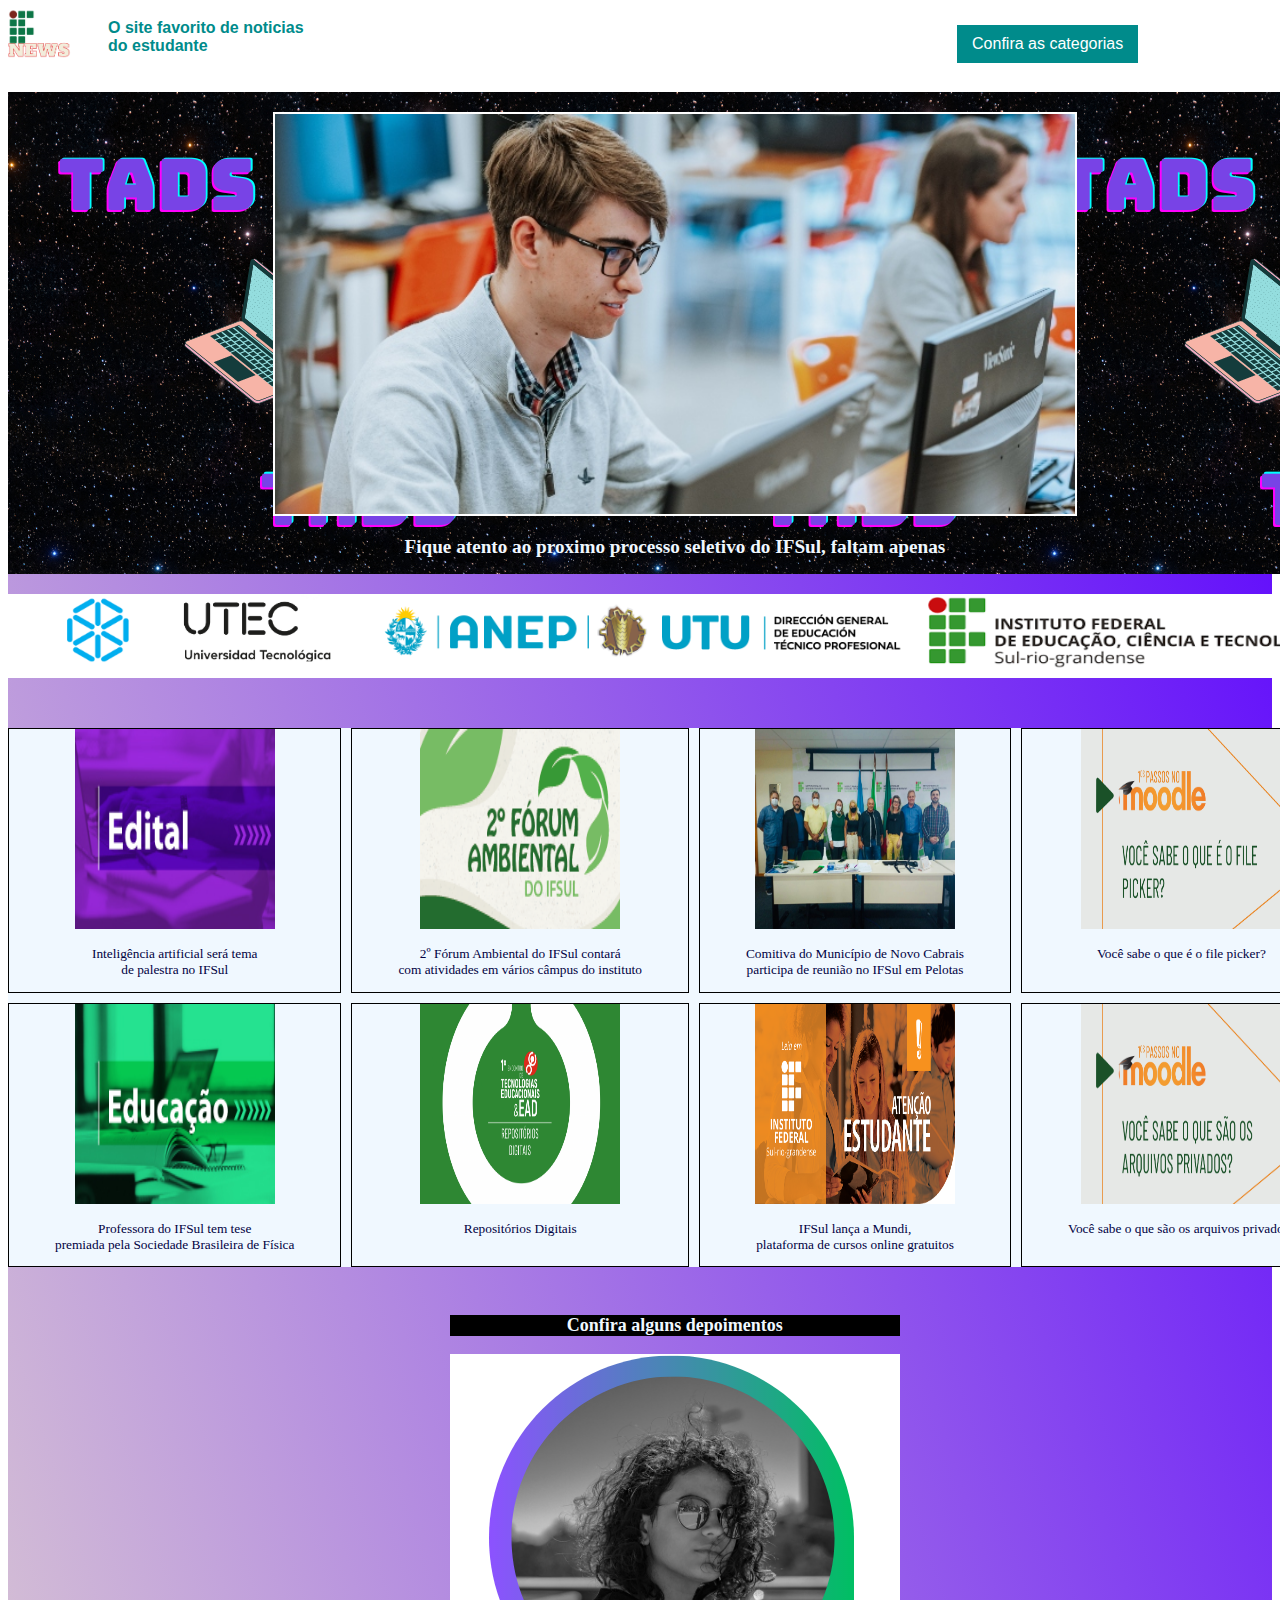
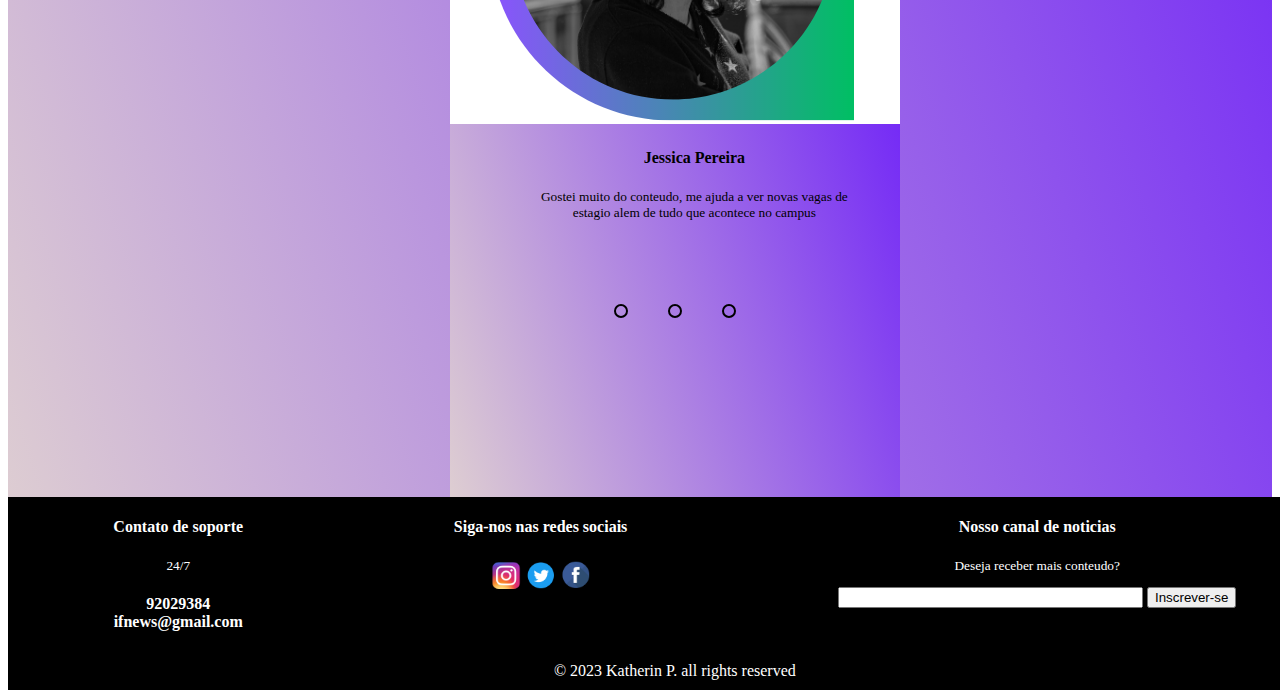
<file: index.html>
<!DOCTYPE html>
<html>
    <head>
        <meta charset="UTF-8">
        <link rel="stylesheet" href="style.css"/>

    </head>

    <body>

        <div class="container">
            <div class="header">
                <div class="logo">
                    <a href="index.html">
                        <img src="pngifnews.png"
                        height="50px">
                    </a>
                </div>
                <a href="index.html">
                <h1 class="bemvinda">O site favorito de noticias</br> do estudante</h1>
                </a>
                <div class="categoria">
                    <ul class="nav">
                        
                        <li><a href="">Confira as categorias</a>
                            <ul>
                                <li><a href="">Esportes</a></li>
                                <li><a href="Eventos.html">Eventos</a></li>
                                <li><a href="">Institucional</a></li>
                                <li><a href="">Premiações</a></li>
                                <li><a href="">Envie uma notícia</a></li>

                                
                            </ul>
                        </li>
                        
                    </ul>



                </div>
                <div class="login">
                    <a href="#" > <img src="pngloginn.png" height="80px"></a>
                </div>



            </div>
            <div class="imgCentral">
                <img  class="imgC" src="img2.jpg" alt="imagemCentral"
               height="400px">
               
                <h2>Fique atento ao proximo processo seletivo do IFSul,
                     faltam apenas<span  id="relogio"> </span></h2>

            </div>

            <div class="logosLink">
                 
                <div class="logoutec">
                    <a href="https://utec.edu.uy/es/"><img src="uteclogo.png"
                        width=auto;
                        height="80px"></a> 

                </div> 
                <div class="logoutu">
                    <a href="https://www.utu.edu.uy/"><img src="logoutu.png"
                        width=auto
                        height="80px"></a> 
                </div>
                <div class="logoif">
                    <a href="http://www.ifsul.edu.br/"><img src="iflogo.png"
                        width=430px
                        height="80px"></a> 

                </div> 
                
                

            </div>
            <div class="noticias">

                <div class="noticia1" id="destacada">
                        <a href="http://www.ifsul.edu.br/ultimas-noticias/5427-inteligencia-artificial-sera-tema-de-palestra-no-ifsul"><img src="noticia5.jpg" class="imagen"
                            width="200px"
                            height="200px">
                            <p>Inteligência artificial será tema<br> de palestra no IFSul</p>
                        </a>
                </div>
                <div class="noticia2">
                    <a href="http://www.ifsul.edu.br/ultimas-noticias/5473-2-forum-ambiental-do-ifsul-contara-com-atividades-em-varios-campus-do-instituto">
                        <img src="noticia2.png"
                        width="200px"
                        height="200px">
                        <p>2º Fórum Ambiental do IFSul contará 
                        </br>com atividades
                            em vários câmpus do instituto
                        </p>
                    </a>    
                </div>
                <div class="noticia3">
                    <a href="http://ead.ifsul.edu.br/index.php/ultimas-noticias/300-comitiva-de-novo-cabrais-participa-de-reuniao-no-ifsul-em-pelotas">
                        <img src="cabrais2.jpeg"
                        width="200px"
                        height="200px">
                        <p> Comitiva do Município de Novo Cabrais<br> participa de reunião no IFSul em Pelotas
                        </p>
                    </a>
                </div>
                <div class="noticia4">
                    <a href="http://ead.ifsul.edu.br/index.php/ultimas-noticias/59-news/130-voce-sabe-o-que-e-o-file-picker">
                        <img src="imagen4.png"
                        width="200px"
                        height="200px">
                        <p>Você sabe o que é o file picker?</p>
                    </a>
                </div>
                <div class="noticia5">
                    <a href="http://www.ifsul.edu.br/ultimas-noticias/5451-professora-do-ifsul-tem-tese-premiada-pela-sociedade-brasileira-de-fisica">
                        <img src="tags-noticias_educacao.jpg"
                        width="200px"
                        height="200px">
                        <p>Professora do IFSul tem tese </br>premiada pela Sociedade Brasileira de Física</p>
                    </a>    
                </div>
                <div class="noticia6">
                    <a href="http://ead.ifsul.edu.br/index.php/ultimas-noticias/59-news/125-repositorios-digitais">
                        <img src="immgg.png"
                        width="200px"
                        height="200px">
                        <p> Repositórios Digitais</p>
                    </a>
                </div>
                <div class="noticia7">
                    <a href="http://ead.ifsul.edu.br/index.php/ultimas-noticias/294-ifsul-lanca-a-mundi-plataforma-de-cursos-online-gratuitos">
                        <img src="noticia7.png"
                        width="200px"
                        height="200px">
                        <p>IFSul lança a Mundi,<br> plataforma de cursos online gratuitos</p>
                    </a>
                </div>
                <div class="noticia8">
                    <a href=" http://ead.ifsul.edu.br/index.php/ultimas-noticias/59-news/126-voce-sabe-o-que-sao-os-arquivos-privados">
                        <img src="iimm.png"
                        width="200px"
                        height="200px">
                        <p> Você sabe o que são os arquivos privados?</p>
                    </a>
                </div>

            </div>

            <div class="slider">
                <h3>Confira alguns depoimentos</h3>
                
                <div class="slides">
                    <!--Radio buttons-->    
                    <input type="radio" name="radio-btn" id="radio1">
                    <input type="radio" name="radio-btn" id="radio2">
                    <input type="radio" name="radio-btn" id="radio3">
                    <!--Radio buttons-->

                    <!--depoimentos-->
                    
                    <div class="first">
                        
                        <img src="7.png" alt="img1">
                        <h4>Jessica Pereira</h4>
                        <p>Gostei muito do conteudo, me ajuda a ver novas vagas de<br> estagio
                        alem de tudo que acontece no campus</p>
                        
                    
                    </div>
                    <div class="depoimento">
                        
                        <img src="8.png" alt="img2">
                        <h4>Pedro Martins</h4>
                        <p>Achei bem interesante essa iniciativa pois na pagina oficial do if <br>
                            e meio dificil achar as noticias</p>
                        
                    
                    </div>
                    <div class="depoimento"> 
                        
                        <img src="9.png" alt="img3">
                        <h4>Lisa Souza</h4>
                        <p>O site ficou meio estranho mais eu amei as cores</p>
                       

                    </div>

                    <!--depoimentos-->

                    <!--navegacion-->
                    <div class="auto-btn1"></div>
                    <div class="auto-btn2"></div>
                    <div class="auto-btn3"></div>


                </div>
                    

                <div class="manual-navegacion">
                    <label for="radio1" class="manual-btn"></label>
                    <label for="radio2" class="manual-btn"></label>
                    <label for="radio3" class="manual-btn"></label>
                
                
                </div>




            </div>


            <footer>
                <div class="footer">
                    <div class="soporte">
                        <h4>Contato de soporte</h4>
                        <p>24/7</p>
                        <h4>92029384<br>
                        ifnews@gmail.com</h4>
                    </div>
                    <div class="redes">
                        <h4> Siga-nos nas redes sociais</h4>
                        <a href="#">
                            <img src="insta.png" alt="insta"
                            width="30px">
                        </a>
                        
                        <a href="#">
                            <img src="tweet.png" alt="tweet"
                            width="30px">
                        </a>
                        
                        <a href="#">
                            <img src="face.png" alt="face"
                            width="30px">
                        </a>                        
                    </div>
                    <div class="inscrevase">
                        <h4>Nosso canal de noticias</h4>
                        <p>Deseja receber mais conteudo?</p>
                        <form>
                            <input  id="input" type="text" name="Email" size="35" />
                            <button type="button" class="botonEmail" onclick="Inscrito()">Inscrever-se</button>
                            
                        </form>
                        
                    </div>

                    <div class="copyright">
                        &#169
                        2023 Katherin P. all rights reserved
                    </div>
                </div>
               
            </footer>





        </div>



        <script src="main.js"></script>
    </body>
</html>
</file>
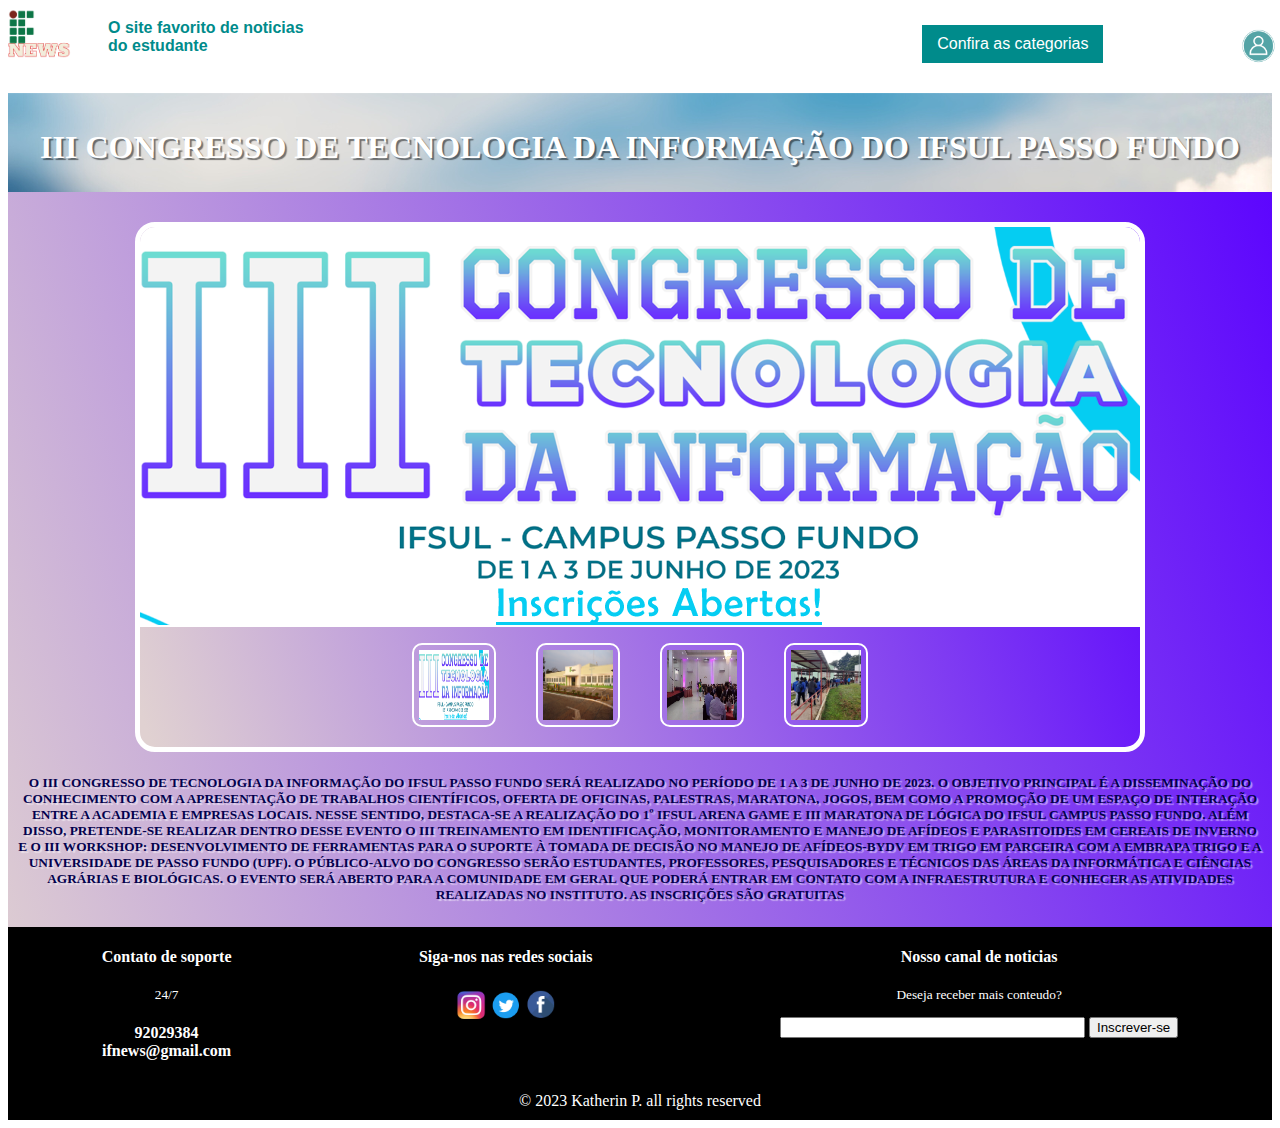
<file: Noticia.html>
<!DOCTYPE html>
<html>
    <head>
        <meta charset="UTF-8">
        <link rel="stylesheet" href="style.css"/>
    </head>
    <body>

        <div class="container">
            <div class="header">
                <div class="logo">
                    <a href="index.html">
                        <img src="pngifnews.png"
                        height="50px">
                    </a>
                </div>
                    <a href="index.html">
                    <h1 class="bemvinda">O site favorito de noticias</br> do estudante</h1>
                    </a>
                <div class="categoria">
                    <ul class="nav">
                        
                        <li><a href="">Confira as categorias</a>
                            <ul>
                                <li><a href="">Esportes</a></li>
                                <li><a href="Eventos.html">Eventos</a></li>
                                <li><a href="">Institucional</a></li>
                                <li><a href="">Premiações</a></li>
                                <li><a href="">Envie uma notícia</a></li>

                                
                            </ul>
                        </li>
                        
                    </ul>



                </div>
                <div class="login">
                    <a href="#" > <img src="pngloginn.png" height="80px"></a>
                </div>



            </div>
               
            <div class="titulo">
                <h2 id="titulo-noticia">
                    III Congresso de Tecnologia da Informação do IFSul Passo Fundo
                </h2>
            </div>

            <div class="conteudo">
                <div class="slides-imagem">
                        <input type="radio" name="radio" id="rad-1" checked>
                        <input type="radio" name="radio" id="rad-2">
                        <input type="radio" name="radio" id="rad-3">
                        <input type="radio" name="radio" id="rad-4">
                    

                    <div class="slide-1">
                        <img src="passo4.png" alt="imagem-de-anuncio">
                    </div>
                    <div class="slide-img">
                        <img src="passofundo.jpg" alt="imagem-de-passofundo">
                    </div>
                    
                    <div class="slide-img">
                        <img src="passo2.jpeg" alt="imagem-de-passofundo">
                    </div>
                    
                    <div class="slide-img">
                        <img src="passo3.jpg" alt="imagem-de-passofundo">
                    </div>
            
                </div>
                <div class="nav-img">
                    <label id="bar1" class="bar" for="rad-1"><img src="passo4.png" alt="img1"
                        height="70px"
                        width="70px" >
                    </label>
                    <label class="bar" for="rad-2"><img src="passofundo.jpg" alt="img1"
                        height="70px"
                        width="70px"  > 
                    </label>
                    <label class="bar" for="rad-3"><img src="passo2.jpeg" alt="img1"
                        height="70px"
                        width="70px"  > 
                    </label>
                    <label class="bar" for="rad-4"><img src="passo3.jpg" alt="img1"
                        height="70px"
                        width="70px"  > 
                    </label>    

                </div>
                
            
            </div>



            <div class="texto">
                <p id="texto-ti">O III Congresso de Tecnologia da Informação do IFSul Passo Fundo será realizado no período de 1 a 3 de junho de 2023. O objetivo principal é a disseminação do conhecimento com a apresentação de trabalhos científicos,
                     oferta de oficinas, palestras, maratona, jogos, bem como a promoção de um espaço de interação entre a academia e empresas locais. Nesse sentido, 
                    destaca-se a realização do 1º IFSul Arena Game e III Maratona de Lógica do IFSul Campus Passo Fundo. Além disso, pretende-se realizar dentro desse evento o III Treinamento em 
                    Identificação, Monitoramento e Manejo de Afídeos e Parasitoides em Cereais de Inverno e o III WorkShop: Desenvolvimento de ferramentas para o suporte à tomada de 
                    decisão no manejo de afídeos-BYDV em trigo em parceira com a Embrapa Trigo e a Universidade de Passo Fundo (UPF). O público-alvo do Congresso serão estudantes, professores, 
                    pesquisadores e técnicos das áreas da informática e ciências agrárias e biológicas. O evento será aberto para a comunidade em geral que poderá entrar em contato com a infraestrutura e conhecer as atividades realizadas
                     no Instituto. As inscrições são gratuitas
                </p>
            </div>




            
            <footer>
                <div class="footer">
                    <div class="soporte">
                        <h4>Contato de soporte</h4>
                        <p>24/7</p>
                        <h4>92029384<br>
                        ifnews@gmail.com</h4>
                    </div>
                    <div class="redes">
                        <h4> Siga-nos nas redes sociais</h4>
                        <a href="#">
                            <img src="insta.png" alt="insta"
                            width="30px">
                        </a>
                        
                        <a href="#">
                            <img src="tweet.png" alt="tweet"
                            width="30px">
                        </a>
                        
                        <a href="#">
                            <img src="face.png" alt="face"
                            width="30px">
                        </a>                        
                    </div>
                    <div class="inscrevase">
                        <h4>Nosso canal de noticias</h4>
                        <p>Deseja receber mais conteudo?</p>
                        <form>
                            <input  id="input" type="text" name="Email" size="35" />
                            <button type="button" class="botonEmail" onclick="Inscrito()">Inscrever-se</button>
                            
                        </form>
                        
                    </div>

                    <div class="copyright">
                        &#169
                        2023 Katherin P. all rights reserved
                    </div>
                </div>
               
            </footer>







        
        </div>


        
    </body>
</html>
</file>
<file: style.css>
.container{
    display: grid;
    background: linear-gradient(72deg,rgb(224, 209, 209) 1%, rgb(89, 0, 255) 99%);
    grid-template-columns: auto auto auto;
    
    
}
.bemvinda{
    color: darkcyan;
    font-family: Verdana, Tahoma, sans-serif;
    font-size: medium;
    padding-left: 50px;
    
}

.logo{
    width: 50px;
    align-items: start;
}
.login{
    width: 50px;
    margin-left: auto;
}
.header{
    grid-row-start: 1;
    grid-row-end: 2;
    grid-column-start: 1;
    grid-column-end: 5;
    display: flex;
    background-color:white;
}
.categoria{
    margin-left: auto;
    font-family: 'Lucida Sans', 'Lucida Sans Regular', 'Lucida Grande', 'Lucida Sans Unicode', Verdana, sans-serif;
    min-width: 140px; 
    text-align: left;
}

.nav{
    padding-left: 500px;
}

ul, ol{
    list-style: none;
}
.nav li a {
    background-color: darkcyan;
    color: white;
    text-decoration: none;
    padding: 10px 15px;
    display: block;
    border: white 1px solid;

}

.nav li a:hover{
    background-color: darkblue;
}

.nav li ul{
    display:none ;
    min-width: 140px;
    position: absolute;
}
.nav li:hover > ul{
    display: block;
}

.nav > li{
    float: left;

}

h2{
    text-align: center;
    font-family: 'Lucida Sans', 'Lucida Sans Regular', 'Lucida Grande', 'Lucida Sans Unicode';
    font-size: larger;
    color: aliceblue;
}
.imgCentral{
    grid-row-start: 2;
    grid-column-start: 1;
    grid-column-end:4;
    background: url("NEWS.png");
    text-align: center;
 
  
}
.imgC{
    margin-top: 20px;
    border: white 2px solid;
}

.logosLink{
    grid-column-start: 1;
    grid-column-end: 4;
    grid-row-start: 3;
    grid-row-end: 4;
    background-color: white;
    text-align: center;
    display: flex;
    margin-top: 20px;
    margin-bottom: 20px;
}

.logoutu:hover{
    -webkit-transform:scale(1.3);transform:scale(1.3);
    border: black 1px solid;
    
}
.logoutu{
    overflow:hidden;
}
   
.logoutec:hover{
    -webkit-transform:scale(1.3);transform:scale(1.3);
    border: black 1px solid;
}
.logoif{
    width: fit-content;
}
.logoif:hover{
    -webkit-transform:scale(1.3);transform:scale(1.3);
    border: black 1px solid;
}

.noticias{
    grid-column-start: 1;
    grid-column-end: 5;
    grid-row-start: 4;
    grid-row-end: 8;
    display: grid;
    grid-template-columns: auto auto auto auto;
    background-color: aliceblue;
    gap: 10px;
}
p{
    font-size: smaller;
    font-family: 'Lucida Sans', 'Lucida Sans Regular', 'Lucida Grande', 'Lucida Sans Unicode';
}

  #evt1:hover, .noticia2:hover, .noticia3:hover, .noticia4:hover , .noticia5:hover , .noticia6:hover,
  .noticia7:hover, .noticia8:hover, .noticia9:hover, .noticia10:hover, .noticia11:hover, .noticia12:hover{
    text-align: center;
    border: rgb(0, 0, 0) 4px solid;
    background-color:ghostwhite;
    
}
a{
    text-decoration: none;
    color: rgb(0, 1, 66);
    font-family: 'Segoe UI', Tahoma, Verdana, sans-serif;
}
.noticia1:hover{
    -webkit-transform:scale(1.5);transform:scale(1.5);
    background-color: rgb(255, 255, 255);
    padding: 5px;
    border: 0.5px black double;
    overflow:hidden;

}


.noticia1{
    grid-column-start: 1;
    grid-column-end: 2;
    grid-row-start: 1;
    grid-row-end: 2;
    text-align: center;
    border: black 1px solid;
    
}
#evt1{
    grid-column-start: 1;
    grid-column-end: 2;
    grid-row-start: 1;
    grid-row-end: 2;
    text-align: center;
    border: black 1px solid;
}



.noticia2{
    grid-column-start: 2;
    grid-column-end: 3;
    grid-row-start: 1;
    grid-row-end: 2;
    text-align: center;
    border: black 1px solid;
    
}
.noticia3{
    grid-column-start: 3;
    grid-column-end: 4;
    grid-row-start: 1;
    grid-row-end: 2;
    text-align: center;
    border: black 1px solid;
    
}
.noticia4{
    grid-column-start: 4;
    grid-column-end: 5;
    grid-row-start: 1;
    grid-row-end: 2;
    text-align: center;
    border: black 1px solid;
    
}
.noticia5{
    grid-column-start: 1;
    grid-column-end: 2;
    grid-row-start: 2;
    grid-row-end: 3;
    text-align: center;
    border: black 1px solid;
    
}

.noticia6{
    grid-column-start: 2;
    grid-column-end: 3;
    grid-row-start: 2;
    grid-row-end: 3;
    text-align: center;
    border: black 1px solid;
    
}
.noticia7{
    grid-column-start: 3;
    grid-column-end: 4;
    grid-row-start: 2;
    grid-row-end: 3;
    text-align: center;
    border: black 1px solid;
    
}

.noticia8{
    grid-column-start: 4;
    grid-column-end: 5;
    grid-row-start: 2;
    grid-row-end: 3;
    text-align: center;
    border: black 1px solid;
    
}

.noticia9{
    grid-column-start: 1;
    grid-column-end: 2;
    grid-row-start: 3;
    grid-row-end: 4;
    text-align: center;
    border: black 1px solid;
    
}
.noticia10{
    grid-column-start: 2;
    grid-column-end: 3;
    grid-row-start: 3;
    grid-row-end: 4;
    text-align: center;
    border: black 1px solid;
    
}
.noticia11{
    grid-column-start: 3;
    grid-column-end: 4;
    grid-row-start: 3;
    grid-row-end: 4;
    text-align: center;
    border: black 1px solid;
    
}

.noticia12{
    grid-column-start: 4;
    grid-column-end: 5;
    grid-row-start: 3;
    grid-row-end: 4;
    text-align: center;
    border: black 1px solid;
    
}

.noticias{
    
    margin-top: 30px;
    margin-bottom: 30px;
}
.h2eventos{
    text-align: center;
    background-color: black;

}




.slider{
    grid-column-start: 1;
    grid-column-end: 5;
    grid-row-start: 12;
    grid-row-end: 15;

    
    padding: 0;
    height: 100vh;
    width: 100vw;
    
    margin: 0 auto;
    width: 450px;
    height: 800px;
    overflow: hidden;

}
h3{
    text-align: center;
    font-family: 'Lucida Sans', 'Lucida Sans Regular', 'Lucida Grande', 'Lucida Sans Unicode';
    font-size: large;
    color: aliceblue;
    background-color: black;
}
.slides{
    width: 230%;
    height: 800px;
    display: flex;
}
.slides input{
    display: none;
}
.depoimento{
    width: 50%;
    position: relative;
    text-align: center;
    background: linear-gradient(72deg,rgb(224, 209, 209) 1%, rgb(89, 0, 255) 99%);
}
.first{
    background: linear-gradient(72deg,rgb(224, 209, 209) 1%, rgb(89, 0, 255) 99%);
    text-align: center;
}
.depoimento img{
    width: 450px;
    text-align: center;
    
}
.manual-navegacion{
    position:absolute;
    width: 450px;
    margin-top:-250px;
    display: flex;
    justify-content: center;
}
.manual-btn{
    border-radius: 10px;
    padding: 5px;
    border: 2px solid black;
    cursor: pointer;
    transition: 1s;
}
.manual-btn:not(:last-child){
    margin-right: 40px;
}
.manual-btn:hover{
    background-color: rgb(56, 56, 56);
}
#radio1:checked ~ .first{
    margin-left: 0;
    transition: 1s;
}
#radio2:checked ~ .first{
    margin-left:-50%;
    transition: 1s;
}
#radio3:checked ~ .first{
    margin-left:-100%;
    transition: 1s;
}



footer{
    grid-column-start: 1;
    grid-column-end: 5;
    grid-row-start: 17;
    grid-row-end: 20;
    background-color: black;
    
}
.footer{
    display: grid;
    grid-template-columns: auto auto auto;
    color: white;
    text-align: center;
}
.copyright{
    grid-column-start: 1;
    grid-column-end: 4;
    grid-row-start: 2;
    grid-row-end: 3;
    padding: 10px;
}


.titulo{
    grid-column-start: 1;
    grid-column-end: 5;
    grid-row-start: 2;
    grid-row-end: 4;
    background: url(fundosemblur.png);
    height: 100px;
    align-items: center;
}
#titulo-noticia{
    padding: 10px;
    font-size:xx-large;
    color: #FFF;
    text-transform: uppercase;
    font-weight: 900;
    text-shadow: 2px 2px 1px rgba(0,0,0,0.5);
}

.conteudo{
    grid-column-start: 1;
    grid-column-end: 5;
    grid-row-start: 4;
    grid-row-end: 9;
    border: 5px white solid;
    
    margin: 0;
    padding: 0;
    height: 100vh;
    width: 100vw;
    background: linear-gradient(72deg,rgb(224, 209, 209) 1%, rgb(89, 0, 255) 99%);
        
    height: 520px;
    width: 1000px;
    border-radius: 20px;
    overflow: hidden;
    position: relative;
    text-align: center;
    margin:auto;
    margin-top: 30px;

}
.nav-img{
    position: absolute;
    bottom: 20px;
    left: 50%;
    transform: translate(-50%);
    display: flex;

}
.bar{
    width: 70px;
    height: 70px;
    cursor: pointer;

    
    border-radius: 10px;
    padding: 5px;
    border: 2px solid rgb(255, 255, 255);
    transition: 1s;

}

.bar:not(:last-child){
    margin-right: 40px;
}
.bar:hover{
    opacity: 0.5;
    transition: 1s;
}

input:not(#input){
    display: none;
}
.slides-imagem{
    display: flex;
    width: 400%; 
    height: 100%;
}
.slide-img{
    width: 25%;
    transition: 1.6s;

}
.slide-img img{
    width: 100%;
    height: 100%;
}

#rad-1:checked ~ .slide-1 {
    margin-left: 0;
    transition: 1.6s;
}
#rad-2:checked ~ .slide-1 {
    margin-left: -25%;
    transition: 1.6s;
}
#rad-3:checked ~ .slide-1 {
    margin-left: -50%;
    transition: 1.6s;
}
#rad-4:checked ~ .slide-1 {
    margin-left: -75%;
    transition: 1.6s;
}



.texto{
    grid-column-start: 1;
    grid-column-end: 5;
    grid-row-start: 9;
    grid-row-end: 12;

    text-align: center;
    margin-left: auto;
    margin-right: auto;
}
#texto-ti{
    padding: 10px;
    font-family: 'Lucida Sans', 'Lucida Sans Regular', 'Lucida Grande', 'Lucida Sans Unicode';
    color: rgb(3, 1, 77);
    text-transform: uppercase;
    font-weight: 800;
    text-shadow: 2px 2px 1px rgba(255, 255, 255, 0.5);

}
</file>
